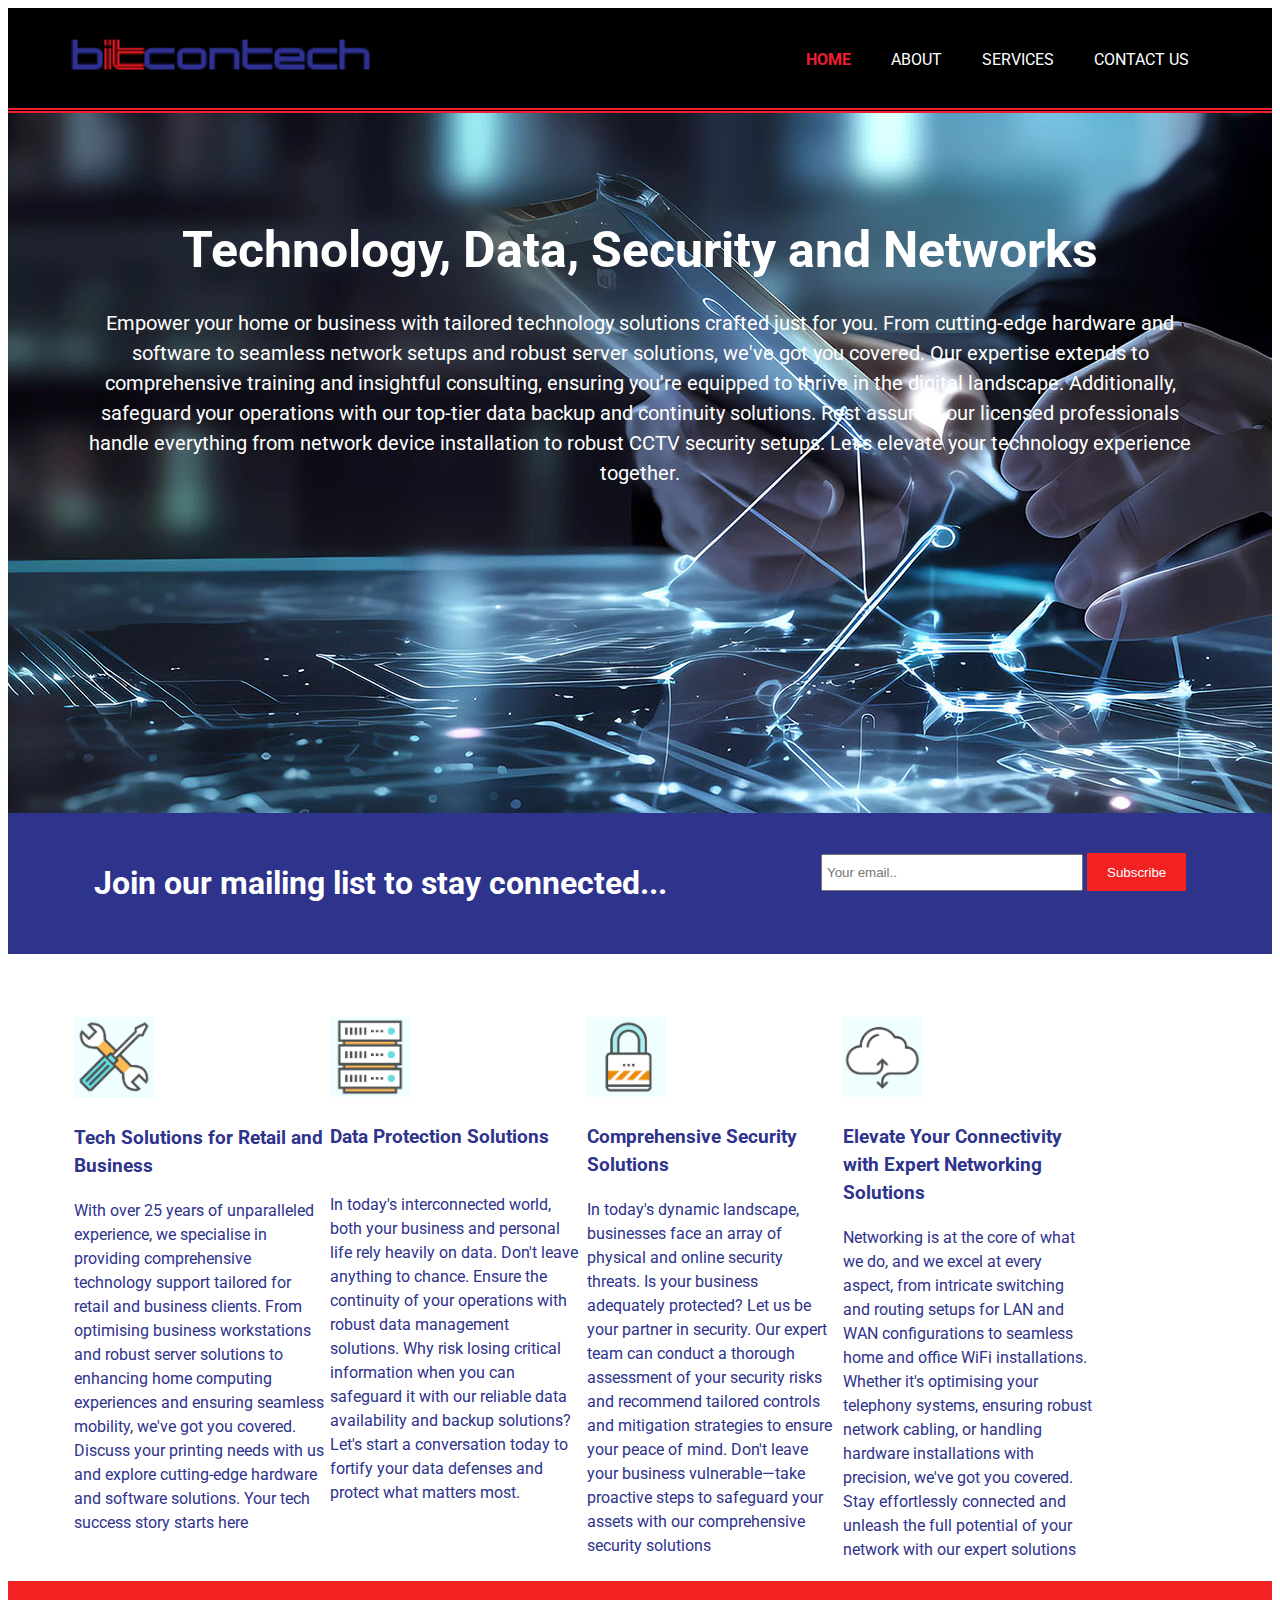
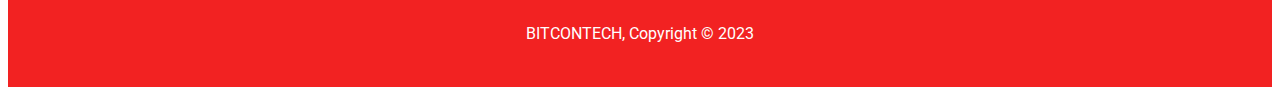
<file: index.html>
<!DOCTYPE html>
<html>

<head>
    <meta charset="utf-8">
    <meta name="viewport" content="width=device-width">
    <meta name="description" content="Technology, Data, Security and Network Solutions">
	  <meta name="keywords" content="Tech Support, Home Networking, CCTV cameras, Networking, Cabling, Computer Repairs, I.T Help, Business Continuity, Data, Storage, Backups, Printers, Scanners, WIFI, Home Audio, Home Threatre, Security, Business, Business Technology, Business Support">
  	<meta name="author" content="Ramsay Georges">
    <title>BITCONTECH</title>
    <link rel="stylesheet" type="text/css" media="screen" href="style.css" />
</head>

<body>
    <header>
        <div class="container">
            <div id="branding">
                <span class="highlight"> 
                    <img src="./images/bitcontech180x200px.png" alt="bitcontech.com.au" width="300">
                </span>
                 
            </div>
            <nav>
                <ul>
                    <li class="current"><a href="index.html">Home</a></li>
                    <li><a href="about.html">About</a></li>
                    <li><a href="services.html">Services</a></li>
                    <li><a href="contact.html">Contact Us</a></li>
                </ul>
            </nav>
        </div>
    </header>

    <section id="showcase">
        <div class="container">
            <h1>Technology, Data, Security and Networks</h1>
            <p>Empower your home or business with tailored technology solutions crafted just for you. From cutting-edge hardware and software to seamless network setups and robust server solutions, we've got you covered. Our expertise extends to comprehensive training and insightful consulting, ensuring you're equipped to thrive in the digital landscape. Additionally, safeguard your operations with our top-tier data backup and continuity solutions. Rest assured, our licensed professionals handle everything from network device installation to robust CCTV security setups. Let's elevate your technology experience together.
            </p>
        </div>
    </section>

    <section id="newsletter">
        <div class="container">
            <h1>Join our mailing list to stay connected...</h1>
            <form target="_blank" action="https://submit-form.com/EVjTvyRW">
                <input type="hidden" name="_feedback.success.title" value="GOOD NEWS! You have been added to the BITCONTECH mailing list!"/>
                <label for="mailing"></label>
                <input type="email" id="mailing" name="mailing" placeholder="Your email.." />
                <button type="submit" class="button_1">Subscribe</button>
            </form>
        </div>
    </section>

    <section id="boxes">
        <div class="container">
            <div class="box">
                <img src="./images/techsupporticon.png">
                <h3>Tech Solutions for Retail and Business</h3>
                <p>With over 25 years of unparalleled experience, we specialise in providing comprehensive technology support tailored for retail and business clients. From optimising business workstations and robust server solutions to enhancing home computing experiences and ensuring seamless mobility, we've got you covered. Discuss your printing needs with us and explore cutting-edge hardware and software solutions. Your tech success story starts here</p>
            </div>
            <div class="box">
                <img src="./images/dataicon.png">
                <h3>Data Protection Solutions</h3>
                <p><br>In today's interconnected world, both your business and personal life rely heavily on data. Don't leave anything to chance. Ensure the continuity of your operations with robust data management solutions. Why risk losing critical information when you can safeguard it with our reliable data availability and backup solutions? Let's start a conversation today to fortify your data defenses and protect what matters most.</p>
            </div>
            <div class="box">
                <img src="./images/securityicon.png">
                <h3>Comprehensive Security Solutions </h3>
                <p>In today's dynamic landscape, businesses face an array of physical and online security threats. Is your business adequately protected? Let us be your partner in security. Our expert team can conduct a thorough assessment of your security risks and recommend tailored controls and mitigation strategies to ensure your peace of mind. Don't leave your business vulnerable—take proactive steps to safeguard your assets with our comprehensive security solutions</p>
            </div>
            <div class="box">
                <img src="./images/networksicon.png">
                <h3>Elevate Your Connectivity with Expert Networking Solutions </h3>
                <p>Networking is at the core of what we do, and we excel at every aspect, from intricate switching and routing setups for LAN and WAN configurations to seamless home and office WiFi installations. Whether it's optimising your telephony systems, ensuring robust network cabling, or handling hardware installations with precision, we've got you covered. Stay effortlessly connected and unleash the full potential of your network with our expert solutions</p>
            </div>
        </div>
    </section>

    <footer>
        <p>BITCONTECH, Copyright &copy; 2023</p>
    </footer>
</body>

</html>
</file>
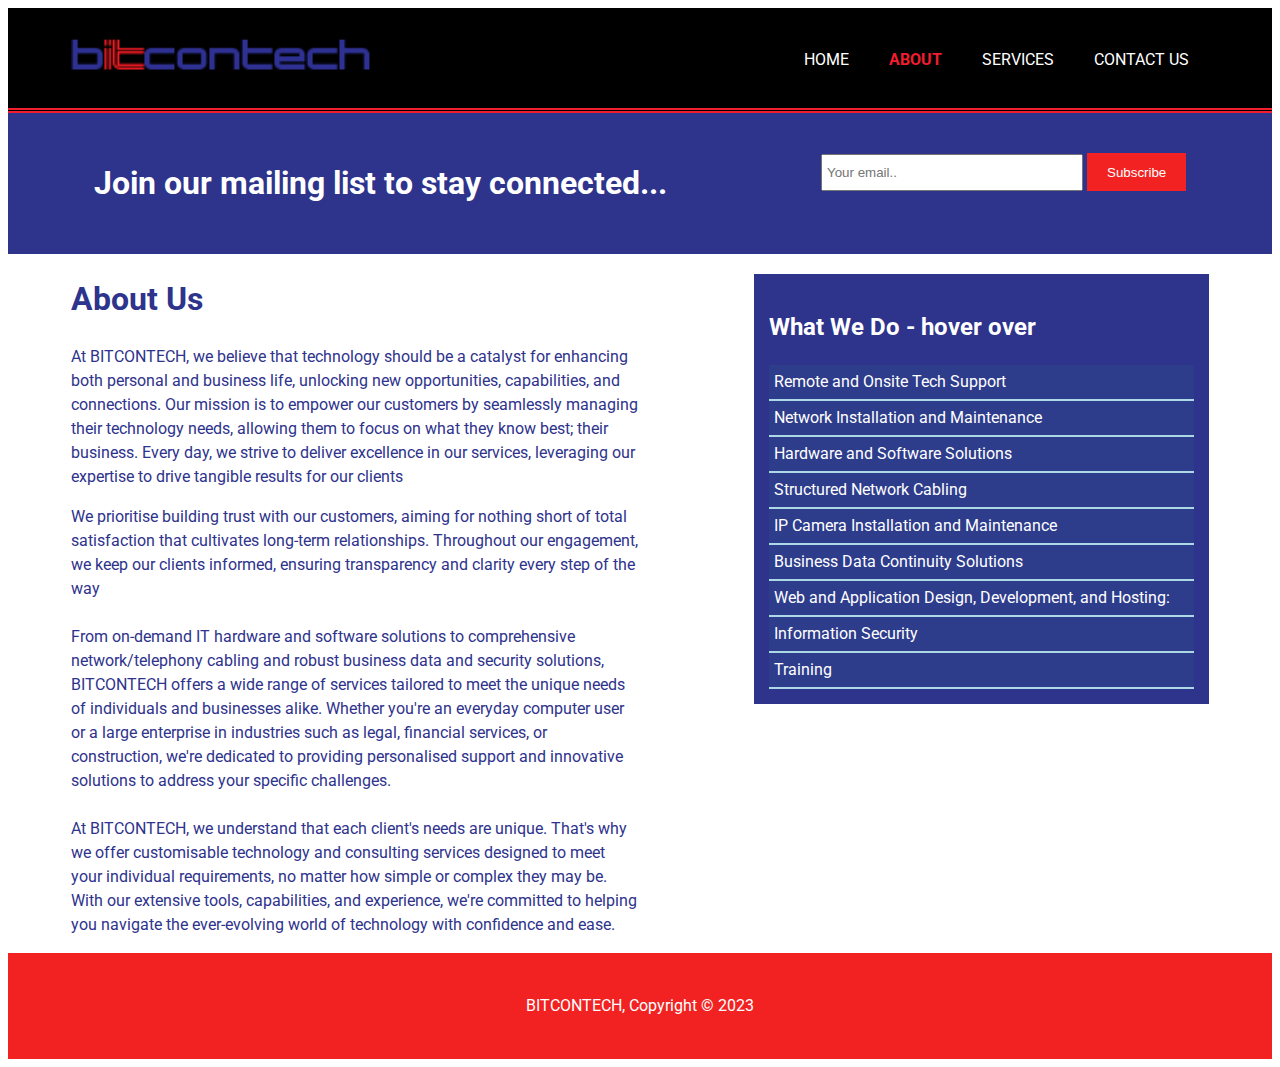
<file: about.html>
<!DOCTYPE html>
<html>
  <head>
    <meta charset="utf-8">
    <meta name="viewport" content="width=device-width">
    <meta name="description" content="Technology, Data, Security and Network Solutions">
	  <meta name="keywords" content="Tech Support, Home Networking, CCTV cameras, Networking, Cabling, Computer Repairs, I.T Help, Business Continuity, Data, Storage, Backups, Printers, Scanners, WIFI, Home Audio, Home Threatre, Security, Business, Business Technology, Business Support">
  	<meta name="author" content="Ramsay Georges">
    <title>BITCONTECH | About</title>
    <link rel="stylesheet" href="style.css">
  </head>
  <body>
    <header>
      <div class="container">
        <div id="branding">
            <span class="highlight">
                <img src="./images/bitcontech180x200px.png" alt="bitcontech.com.au" width="300">
            </span>
        </div>
        <nav>
          <ul>
            <li><a href="index.html">Home</a></li>
            <li class="current"><a href="about.html">About</a></li>
            <li><a href="services.html">Services</a></li>
            <li><a href="contact.html">Contact Us</a></li>
          </ul>
        </nav>
      </div>
    </header>

    <section id="newsletter">
      <div class="container">
        <h1>Join our mailing list to stay connected...</h1>
        <form target="_blank" action="https://submit-form.com/EVjTvyRW">
            <input type="hidden" name="_feedback.success.title" value="GOOD NEWS! You have been added to the BITCONTECH mailing list!"/>
            <label for="mailing"></label>
            <input type="email" id="mailing" name="mailing" placeholder="Your email.." required="" />
            <button type="submit" class="button_1">Subscribe</button>
        </form>
      </div>
    </section>

    <section id="main">
      <div class="container">
        <article id="main-col">
          <h1 class="page-title">About Us</h1>
          <p>At BITCONTECH, we believe that technology should be a catalyst for enhancing both personal and business life, unlocking new opportunities, capabilities, and connections. Our mission is to empower our customers by seamlessly managing their technology needs, allowing them to focus on what they know best; their business. Every day, we strive to deliver excellence in our services, leveraging our expertise to drive tangible results for our clients</p><p>We prioritise building trust with our customers, aiming for nothing short of total satisfaction that cultivates long-term relationships. Throughout our engagement, we keep our clients informed, ensuring transparency and clarity every step of the way
            <br><br>From on-demand IT hardware and software solutions to comprehensive network/telephony cabling and robust business data and security solutions, BITCONTECH offers a wide range of services tailored to meet the unique needs of individuals and businesses alike. Whether you're an everyday computer user or a large enterprise in industries such as legal, financial services, or construction, we're dedicated to providing personalised support and innovative solutions to address your specific challenges.
            <br><br>At BITCONTECH, we understand that each client's needs are unique. That's why we offer customisable technology and consulting services designed to meet your individual requirements, no matter how simple or complex they may be. With our extensive tools, capabilities, and experience, we're committed to helping you navigate the ever-evolving world of technology with confidence and ease.</p>
        </article>
        <aside id="sidebar">
          <div class="dark">
            <h2>What We Do - hover over</h2>
              <div class="wrapper">
                <div class="box pastries" id="pastries">
                  <div class="box item techsupport">Remote and Onsite Tech Support</div>
                </div>
                <div class="box textInfo" id="textInfo">
                  <div class="innerText">
                     <p>Whether you need immediate assistance or ongoing maintenance, our skilled technicians are here to provide reliable support whenever and wherever you need it..</p>
                  </div>
                </div>
                <div class="box pastries" id="pastries">
                  <div class="box item netinstall">Network Installation and Maintenance</div>
                </div>
                <div class="box textInfo" id="textInfo">
                  <div class="innerText">
                     <p>Our expert team specialises in designing, installing, and maintaining robust network solutions to keep your business connected and running smoothly</p>
                  </div>
                </div>
                <div class="box pastries" id="pastries">
                  <div class="box item hardwaresoftware">Hardware and Software Solutions</div>
                </div>
                <div class="box textInfo" id="textInfo">
                  <div class="innerText">
                     <p>From sourcing and configuring hardware to implementing and optimising software solutions, we ensure that your technology infrastructure is equipped to drive your business forward</p>
                  </div>
                </div>
                <div class="box pastries" id="pastries">
                  <div class="box item cabling">Structured Network Cabling</div>
                </div>
                <div class="box textInfo" id="textInfo">
                  <div class="innerText">
                     <p>We excel in designing and implementing structured network cabling solutions that ensure optimal performance and reliability for your network infrastructure.</p>
                  </div>
                </div>
                <div class="box pastries" id="pastries">
                  <div class="box item cameras">IP Camera Installation and Maintenance</div>
                </div>
                <div class="box textInfo" id="textInfo">
                  <div class="innerText">
                     <p>Enhance the security of your premises with our professional IP camera installation and maintenance services, providing you with peace of mind and comprehensive surveillance capabilities.</p>
                  </div>
                </div>
                <div class="box pastries" id="pastries">
                  <div class="box item businessdata">Business Data Continuity Solutions</div>
                </div>
                <div class="box textInfo" id="textInfo">
                  <div class="innerText">
                     <p>Safeguard your critical data and ensure business continuity with our tailored data backup and continuity solutions, designed to protect your information and keep your operations running smoothly.</p>
                  </div>
                </div>
                <div class="box pastries" id="pastries">
                  <div class="box item development">Web and Application Design, Development, and Hosting:</div>
                </div>
                <div class="box textInfo" id="textInfo">
                  <div class="innerText">
                     <p>From designing captivating websites to developing intuitive applications, we offer end-to-end solutions to establish your online presence and enhance user experiences.</p>
                  </div>
                </div>
                <div class="box pastries" id="pastries">
                  <div class="box item infosec">Information Security</div>
                </div>
                <div class="box textInfo" id="textInfo">
                  <div class="innerText">
                     <p>Protect your business against cyber threats and vulnerabilities with our comprehensive information security services, including risk assessments, threat detection, and mitigation strategies.</p>
                  </div>
                </div>
                <div class="box pastries" id="pastries">
                  <div class="box item training">Training</div>
                </div>
                <div class="box textInfo" id="textInfo">
                  <div class="innerText">
                     <p>Empower your team with the knowledge and skills they need to succeed in today's digital landscape with our customised training programs tailored to your specific needs and objectives.</p>
                  </div>
                </div>
              </div>
          </div> 
      </div>
  </aside>   
      </div>
    </section>

    <footer>
      <p>BITCONTECH, Copyright &copy; 2023</p>
    </footer>
  </body>
</html>
</file>
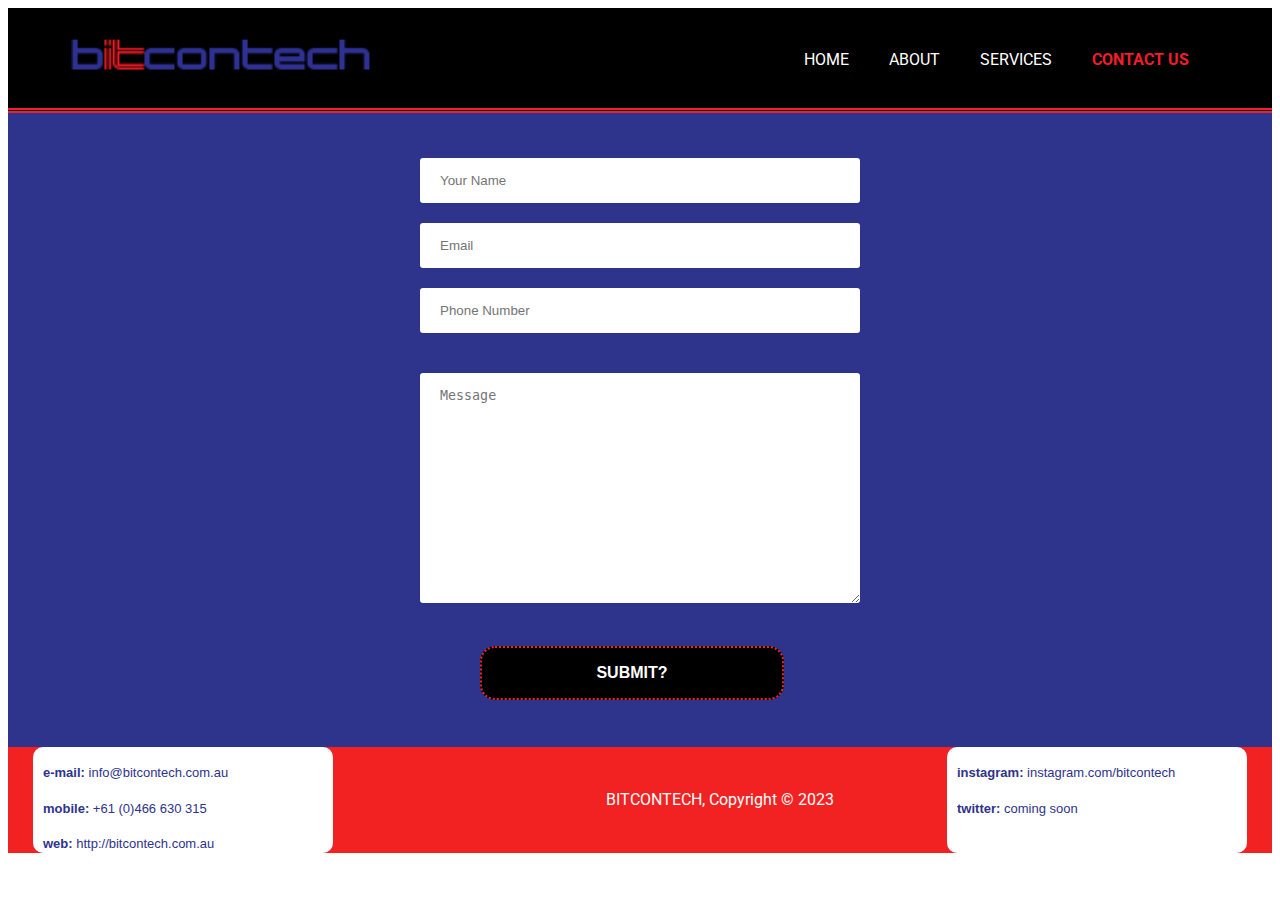
<file: contact.html>
<!DOCTYPE html>
<html>
  <head>
    <meta charset="utf-8">
    <meta name="viewport" content="width=device-width">
    <meta name="description" content="Technology, Data, Security and Network Solutions">
	<meta name="keywords" content="Tech Support, Home Networking, CCTV cameras, Networking, Cabling, Computer Repairs, I.T Help, Business Continuity, Data, Storage, Backups, Printers, Scanners, WIFI, Home Audio, Home Threatre, Security, Business, Business Technology, Business Support">
  	<meta name="author" content="Ramsay Georges">
    <title>Contact Us</title>
    <link rel="stylesheet" href="style.css" />
    <script src="https://www.google.com/recaptcha/enterprise.js" async defer></script>

  </head>
  <body>
    <header>
        <div class="container">
            <div id="branding">
                <span class="highlight">
                    <img src="./images/bitcontech180x200px.png" alt="bitcontech.com.au" width="300">
                </span>
            </div>
            <nav>
                <ul>
                    <li><a href="index.html">Home</a></li>
                    <li><a href="about.html">About</a></li>
                    <li><a href="services.html">Services</a></li>
                    <li class="current"><a href="contact.html">Contact Us</a></li>
                </ul>
            </nav>
        </div>
    </header>
    <section id="contactform">
        <div class="Contact-Form">
            
            <form method="post" target="print_popup" action="https://submit-form.com/TbO74gzt" onsubmit="window.open('about:blank', 'print_popup' 'width=1000,height=800');">
                <input type="hidden" name="_feedback.success.title" value="Thank you for submitting a query with us at BITCONTECH. One of our team members will be in contact with you as soon as possible!"/>
                <div class="input-fields">
                    <label for="name"></label>
                    <input type="text" name="name" id="name" placeholder="Your Name" required="" />
                    <br><label for="email"></label>
                    <input type="email" id="email" name="email" placeholder="Email" required="" />
                    <br><label for="phone"></label>
                    <input type="phone" id="phone" name="phone" placeholder="Phone Number" required="" />
                    <div class="msg">
                        <label for="message"></label>
                        <textarea name="message" placeholder="Message" id="message" required=""></textarea>
                    </div>
                    <div class="g-recaptcha" data-sitekey="6LdHNV0kAAAAAK2ow3h7yyK5QJmrhD536kUvn6I5" data-action="LOGIN" data-theme="dark" data-callback="successCallback">   
                    </div>
                    <input type="submit" id="submitBtn" name="submitBtn" disabled="true" value="Submit?">
                    <script>function successCallback() { alert("reCAPTCHA callback was just called"); document.getElementById("submitBtn");disabled = false;   submitBtn.disabled = false;   submitBtn.value = "Submit"; } 
                    </script> 
                </div>
            </form>               			
        </div>
        <div class="details">
			<p> <b>E-mail:</b> info@bitcontech.com.au</p>
			<p> <b>Mobile:</b> +61 (0)466 630 315 </p>
			<p> <b>Web:</b> http://bitcontech.com.au </p>
		</div>		
        <div class="socials">
			<p><b>Instagram:</b> instagram.com/bitcontech</p>
			<p><b>Twitter:</b> COMING SOON</p>
		</div>
    </section>
    <footer>
        <p>BITCONTECH, Copyright &copy; 2023</p>
    </footer>
  </body>
</html>
</file>
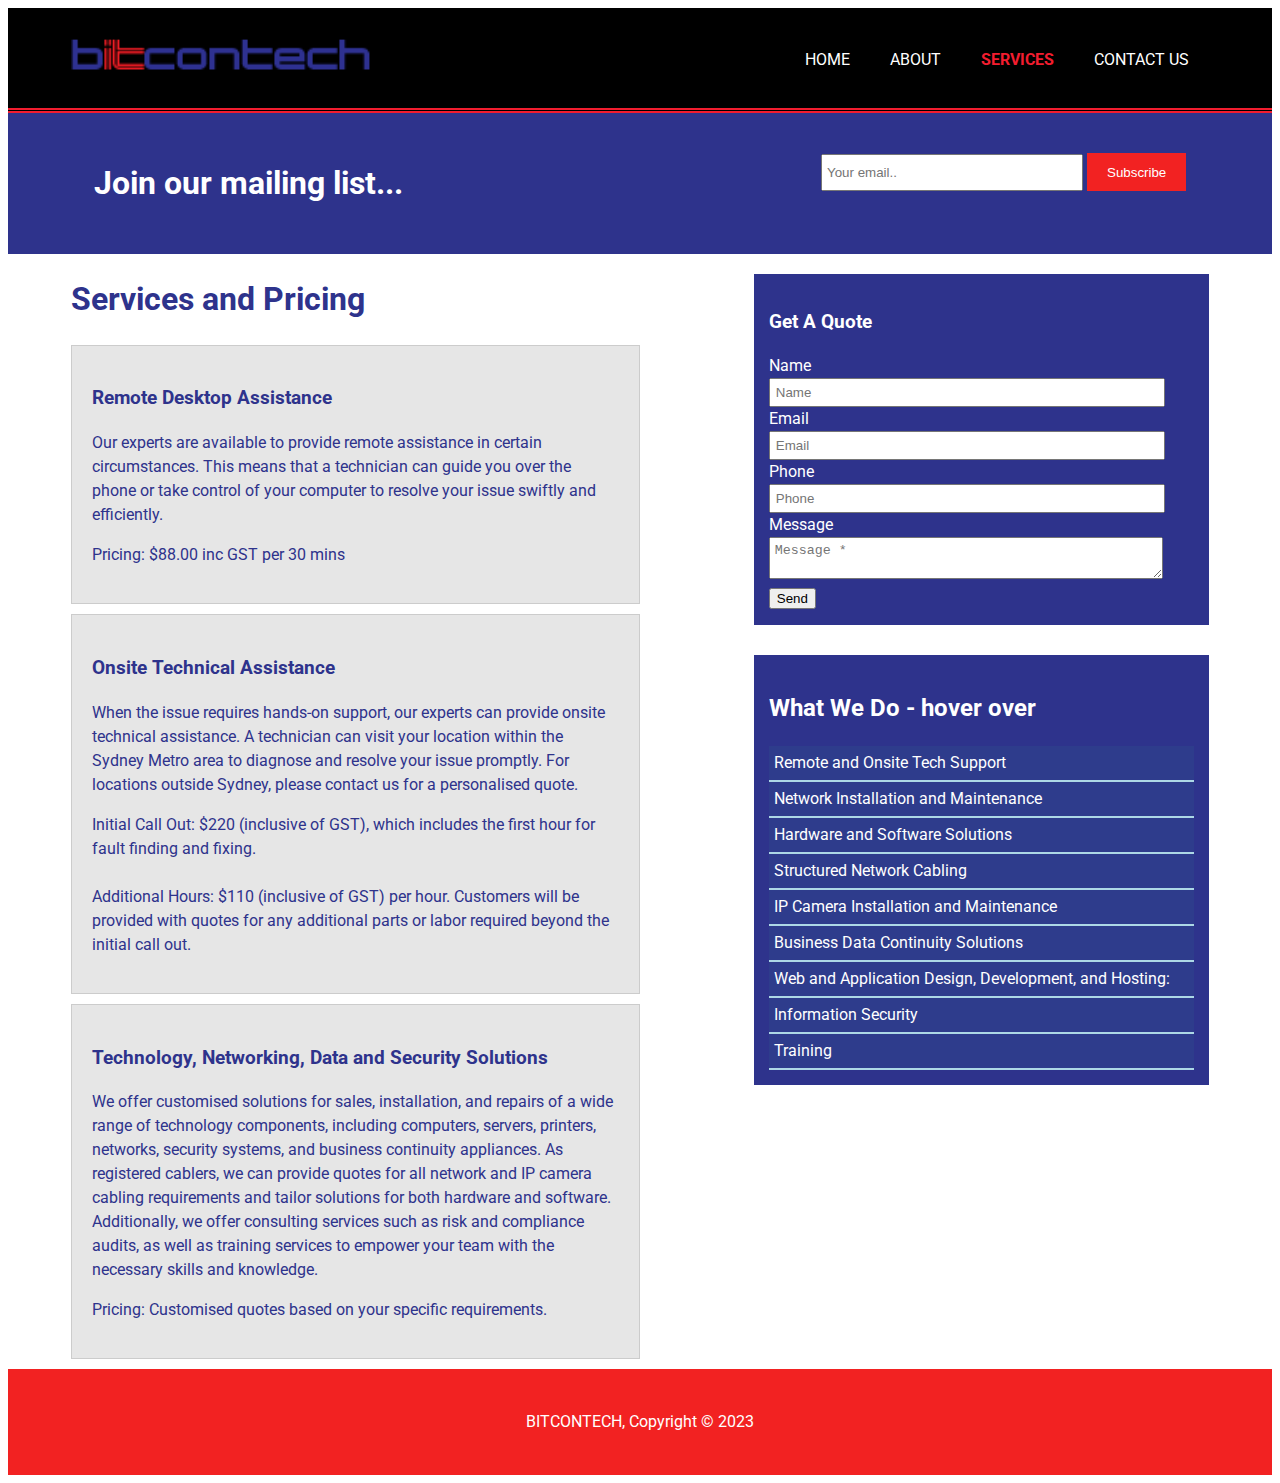
<file: services.html>
<!DOCTYPE html>
<html>
  <head>
    <meta charset="utf-8">
    <meta name="viewport" content="width=device-width">
    <meta name="description" content="Technology, Data, Security and Network Solutions">
	  <meta name="keywords" content="Tech Support, Home Networking, CCTV cameras, Networking, Cabling, Computer Repairs, I.T Help, Business Continuity, Data, Storage, Backups, Printers, Scanners, WIFI, Home Audio, Home Threatre, Security, Business, Business Technology, Business Support">
  	<meta name="author" content="Ramsay Georges">
    <title>BITCONTECH | Services</title>
    <link rel="stylesheet" href="style.css">
    <script src="https://www.google.com/recaptcha/enterprise.js" async defer>
    </script>
  </head>
  <body>
    <header>
      <div class="container">
        <div id="branding">
            <span class="highlight">
                <img src="./images/bitcontech180x200px.png" alt="bitcontech.com.au" width="300">
            </span>
        </div>
        <nav>
          <ul>
            <li><a href="index.html">Home</a></li>
            <li><a href="about.html">ABOUT</a></li>
            <li class="current"><a href="services.html">Services</a></li>
            <li><a href="contact.html">Contact Us</a></li>
          </ul>
        </nav>
      </div>
    </header>

    <section id="newsletter">
      <div class="container">
        <h1>Join our mailing list...</h1>
        <form target="_blank" action="https://submit-form.com/EVjTvyRW">
            <input type="hidden" name="_feedback.success.title" value="GOOD NEWS! You have been added to the BITCONTECH mailing list!"/>
            <label for="mailing"></label>
            <input type="email" id="mailing" name="mailing" placeholder="Your email.." required="" />
            <button type="submit" class="button_1">Subscribe</button>
        </form>
      </div>
    </section>

    <section id="main">
      <div class="container">
        <article id="main-col">
          <h1 class="page-title">Services and Pricing</h1>
          <ul id="services">
            <li>
              <h3>Remote Desktop Assistance</h3>
              <p>Our experts are available to provide remote assistance in certain circumstances. This means that a technician can guide you over the phone or take control of your computer to resolve your issue swiftly and efficiently.
              </p>
						  <p>Pricing: $88.00 inc GST per 30 mins</p>
            </li>
            <li>
              <h3>Onsite Technical Assistance</h3>
              <p>When the issue requires hands-on support, our experts can provide onsite technical assistance. A technician can visit your location within the Sydney Metro area to diagnose and resolve your issue promptly. For locations outside Sydney, please contact us for a personalised quote.</p>
						  <p>Initial Call Out: $220 (inclusive of GST), which includes the first hour for fault finding and fixing.
                <br><br>Additional Hours: $110 (inclusive of GST) per hour. Customers will be provided with quotes for any additional parts or labor required beyond the initial call out.
              </p>
            </li>
            <li>
              <h3>Technology, Networking, Data and Security Solutions</h3>
              <p>We offer customised solutions for sales, installation, and repairs of a wide range of technology components, including computers, servers, printers, networks, security systems, and business continuity appliances. As registered cablers, we can provide quotes for all network and IP camera cabling requirements and tailor solutions for both hardware and software. Additionally, we offer consulting services such as risk and compliance audits, as well as training services to empower your team with the necessary skills and knowledge.</p>
						  <p>Pricing: Customised quotes based on your specific requirements.</p>
            </li>
          </ul>
        </article>

        <aside id="sidebar">
          <div class="dark">
            <h3>Get A Quote</h3>
            <form target="_blank" action="https://submit-form.com/TbO74gzt" class="quote" >
                        <input type="hidden" name="_feedback.success.title" value="Thank you for submitting a query with us at BITCONTECH. One of our team members will be in contact with you as soon as possible!"/>
  						<div>
  						    <label for="name">Name</label>
                            <input type="text" id="name" name="name" placeholder="Name" required="" />
                        </div>
                        <div>
                            <label for="email">Email</label>
                            <input type="email" id="email" name="email" placeholder="Email" required="" />
                        </div>
                        <div>
                            <label for="phone">Phone</label>
                            <input type="phone" id="phone" name="phone" placeholder="Phone" required="" />
                        </div>
                        <div>
                            <label for="message">Message</label>
                            <textarea id="message" name="message" placeholder="Message *"required=""></textarea>
                            <button type="submit">Send</button>
                            <div class="g-recaptcha" data-sitekey="6LdHNV0kAAAAAK2ow3h7yyK5QJmrhD536kUvn6I5" data-action="LOGIN" data-theme="dark" data-callback="successCallback">   
                            </div>
                            <script>function successCallback() { alert("reCAPTCHA callback was just called"); document.getElementById("submitBtn");disabled = false;   submitBtn.disabled = false;   submitBtn.value = "Submit"; } 
                            </script> 

  						</div>
					</form>
          </div>
        </aside>
               <aside id="sidebar">
                <div class="dark">
                  <h2>What We Do - hover over</h2>
                    <div class="wrapper">
                      <div class="box pastries" id="pastries">
                        <div class="box item techsupport">Remote and Onsite Tech Support</div>
                      </div>
                      <div class="box textInfo" id="textInfo">
                        <div class="innerText">
                           <p>Whether you need immediate assistance or ongoing maintenance, our skilled technicians are here to provide reliable support whenever and wherever you need it..</p>
                        </div>
                      </div>
                      <div class="box pastries" id="pastries">
                        <div class="box item netinstall">Network Installation and Maintenance</div>
                      </div>
                      <div class="box textInfo" id="textInfo">
                        <div class="innerText">
                           <p>Our expert team specialises in designing, installing, and maintaining robust network solutions to keep your business connected and running smoothly</p>
                        </div>
                      </div>
                      <div class="box pastries" id="pastries">
                        <div class="box item hardwaresoftware">Hardware and Software Solutions</div>
                      </div>
                      <div class="box textInfo" id="textInfo">
                        <div class="innerText">
                           <p>From sourcing and configuring hardware to implementing and optimising software solutions, we ensure that your technology infrastructure is equipped to drive your business forward</p>
                        </div>
                      </div>
                      <div class="box pastries" id="pastries">
                        <div class="box item cabling">Structured Network Cabling</div>
                      </div>
                      <div class="box textInfo" id="textInfo">
                        <div class="innerText">
                           <p>We excel in designing and implementing structured network cabling solutions that ensure optimal performance and reliability for your network infrastructure.</p>
                        </div>
                      </div>
                      <div class="box pastries" id="pastries">
                        <div class="box item cameras">IP Camera Installation and Maintenance</div>
                      </div>
                      <div class="box textInfo" id="textInfo">
                        <div class="innerText">
                           <p>Enhance the security of your premises with our professional IP camera installation and maintenance services, providing you with peace of mind and comprehensive surveillance capabilities.</p>
                        </div>
                      </div>
                      <div class="box pastries" id="pastries">
                        <div class="box item businessdata">Business Data Continuity Solutions</div>
                      </div>
                      <div class="box textInfo" id="textInfo">
                        <div class="innerText">
                           <p>Safeguard your critical data and ensure business continuity with our tailored data backup and continuity solutions, designed to protect your information and keep your operations running smoothly.</p>
                        </div>
                      </div>
                      <div class="box pastries" id="pastries">
                        <div class="box item development">Web and Application Design, Development, and Hosting:</div>
                      </div>
                      <div class="box textInfo" id="textInfo">
                        <div class="innerText">
                           <p>From designing captivating websites to developing intuitive applications, we offer end-to-end solutions to establish your online presence and enhance user experiences.</p>
                        </div>
                      </div>
                      <div class="box pastries" id="pastries">
                        <div class="box item infosec">Information Security</div>
                      </div>
                      <div class="box textInfo" id="textInfo">
                        <div class="innerText">
                           <p>Protect your business against cyber threats and vulnerabilities with our comprehensive information security services, including risk assessments, threat detection, and mitigation strategies.</p>
                        </div>
                      </div>
                      <div class="box pastries" id="pastries">
                        <div class="box item training">Training</div>
                      </div>
                      <div class="box textInfo" id="textInfo">
                        <div class="innerText">
                           <p>Empower your team with the knowledge and skills they need to succeed in today's digital landscape with our customised training programs tailored to your specific needs and objectives.</p>
                        </div>
                      </div>
                    </div>
                </div> 
            </div>
        </aside>
      </div>
    </section>

    <footer>
      <p>BITCONTECH, Copyright &copy; 2023</p>
    </footer>
  </body>
</html>
</file>
<file: style.css>
@import url('https://fonts.googleapis.com/css2?family=Roboto&display=swap');

body{
    font-family: /*Arial, Helvetica,*/ 'Roboto', sans-serif;
    line-height: 1.5;
    font-size: 16px;
    color: #2e338c;
    /* font: 16px/1.5 Arial, Helvitica; ( short cut ) */
    padding: 0px;
    margin: 0 px;
    background-color: #ffffff;
}

/* Global */
.container{
    width: 90%;
    margin: auto;
    overflow: hidden;
}
ul{
    margin: 0px;
    padding: 0px;
}
.button_1{
    height: 38px;
    background: #f22222;
    border: none;
    padding: 0 20px 0 20px;
    color: white;
}
.dark{
    padding: 15px;
    background: #2e338c;
    color: white;
	margin-top: 10px;
    margin-bottom: 10px;

}
 .full{
	 max-width:960px;
	 margin:0 auto;
	
	 
 }


/* header */
header{
    background: black;
    color: white;
    padding-top: 30px;
    min-height: 70px;
    border-bottom: thick double #f21d2f;
}

header a{
    color: #ffffff;
    text-decoration: none;
    text-transform: uppercase;
    font-size: 16px;
}

header li{
    float: left;
    display: inline;
    padding: 0px 20px 0px 20px;
}

header #branding{
    float: left;
    }

header #branding h1{
    margin: 0px;
}
header nav{
    float: right;
    margin-top: 10px;
}
header .highlight, header .current a{
    color: #f21d2f;
    font-weight: bold;
}
header a:hover{
    color: #cccccc;
    font-weight: bold;
    text-decoration: underline;
}

#showcase{
    min-height: 700px;
    text-align: center;
    color: white;
    background: url('./images/showcase1.jpg') no-repeat 0 -100px;
}
#showcase h1{
    margin-top: 100px;
    font-size: 50px;
    margin-bottom: 10px;
}
#showcase p{
    font-size: 20px;
}

#contactform{
    padding: 25px;
    color: #ffffff;
    background: #2e338c;
    min-height: 400px;
}

/*newsletter */
#newsletter{
    padding: 25px;
    color: #ffffff;
    background: #2e338c;
    min-height: 5px;
}
#newsletter h1{
    float: left;
}
#newsletter form{
    float: right;
    margin-top: 15px;
}
#newsletter input[type="email"]{
    padding: 4px;
    height: 25px;
    width: 250px;
}
/*BOXES */
#boxes{
    margin-top: 60px;
    display: flex;
    flex-wrap: wrap;
    gap: 50px;
}
#boxes .box{
    float: left;
    text-align: left;
    text-wrap: wrap;
    width: 22%;
    padding: 3px;
    gap: 50px;
}
#boxes .box img{
    width: 80px;
}

.Contact-Form{
	 width:100%;
	 margin:2px auto;
	 text-align:center;
	 margin-top:20px;
 }
 .Contact-Form h2{
	 color:#3b38fa;
	 text-transform:capitalize;
	 margin-bottom:20px;
	 font-size:20px;
 }
 .Contact-Form p{
	 color:#9999B9;
	 margin-bottom:5px;
 }
 .input-fields{
	 width:100%;
	 float:top;
	 overflow:hidden;
	 margin-right:20px;
	 margin-top: 20px;
 }
 .input-fields input{
	  width:400px;
	  padding:15px 20px;
	  margin-bottom:20px;
	  border:0;
	  border-radius:3px ;
  }
 .msg{
	 width:100%;
     float: top;
     overflow:scroll;
     padding-top: 0%;
	 margin-top:20px;
     margin-right: 20px;
 }
 .msg textarea{
	 width:400px;
	  padding:15px 20px;
	  margin-bottom:20px;
	  height:200px;
	  border:0;
	  border-radius:3px;
	  resize:vertical;
 }
 .Contact-Form button{
	 padding:15px 20px;
	 color:#ffffff;
	 text-transform:uppercase;
	 border:5px solid green;
	 background:blue;
	 cursor:pointer;
	 border-radius:3px;
	 margin-right: 20px;
     margin-top: 15px;
 }
.Contact-Form button:hover{
	border:5px solid blue;
	background:none;
}
 .details{
	 width: 300px;
	 height:106px;
	 color:#2e338c;
	 background:white;
	 padding:0px;
	 float:left;
	 overflow:hidden;
	 margin-right:160px;
	 margin-top:25px;
     border-color:red;
     border-width:10px;
	 border-radius:10px;
	 
 }
 .details:last-child{
	margin-right:0;
 }
 .details h3{
 	padding-top: 0px;
	 font-size:14px;
	 color:black;
	 font-style:normal;
	 margin-left:5px;
	 margin-bottom:5px;
	 text-transform:uppercase;
	 text-align:left;
	 
 }
 .details p{
	font-size:13px;
	font-family: Arial;
	 color:#2e338c;
	 font-style:normal;
	 margin-top:1rem;
	 padding:0;
	 text-align:top;
	 text-transform:lowercase;
	 margin-left:10px;
	 margin-bottom:2px;
 }
 .socials{
	 position: relative;
     width: 300px;
	 height:106px;
	 color: #2e338c;
	 background:white;
	 padding:0px;
	 float:right;
	 overflow:hidden;
	 margin-right:160px;
	 margin-top:25px;
     border-color: red;
	 border-radius:10px;
 }
 .socials:last-child{
	margin-right:0;
 }
 .socials h3{
 	padding-top: 0px;
	 font-size:14px;
	 color:black;
	 font-style:normal;
	 margin-left:5px;
	 margin-bottom:5px;
	 text-transform:uppercase;
	 text-align:left;
	 
 }
 .socials p{
	font-size:13px;
	font-family: Arial;
	 color:#2e338c;
	 font-style:normal;
	 margin-top:1rem;
	 padding:0;
	 text-align:top;
	 text-transform:lowercase;
	 margin-left:10px;
	 margin-bottom:2px;
 }
/*sidebar */
aside#sidebar{
    float: right;
	position: relative;
    display: inline;
    width: 40%;
    margin-top: 10px;
}
aside#sidebar .quote input, aside#sidebar .quote textarea{
    width:90%;
    padding:5px;
}
article#main-col{
    float: left;
    width: 50%;
}

/* Google reCAPTCHA */

#captchaBackground {
    height: 220px;
    width: 250px;
    background-color: #2d3748;
    display: flex;
    align-items: center;
    justify-content: center;
    flex-direction: column;
}

#captchaHeading {
    color: blue;
    margin-top: 100px;
    font-size: 50px;
    margin-bottom: 10px;
}

#captcha {
    height: 80%;
    width: 80%;
    font-size: 30px;
    letter-spacing: 3px;
    margin: auto;
    display: block;
    top: 0;
    bottom: 0;
    left: 0;
    right: 0;
}

.center {
    display: flex;
    flex-direction: column;
    align-items: center;
}

#submitBtn {
    width: 25%;
    padding:1rem 1rem;
	color:#ffffff;
	text-transform:uppercase;
	border:2px dotted #f22222;
	background:black;
	cursor:pointer;
	border-radius:15px;
	margin-right: 1rem;
    margin-top: 1rem;
    font-weight: bold;
    font-size: 16px;
}

#refreshButton {
    background-color: #08e5ff;
    border: 0px;
font-weight: bold;
}

#textBox {
    height: 25px;
}

.incorrectCaptcha {
    color: #FF0000;
}

.correctCaptcha {
    color: #7FFF00;
}

/*footer */
footer{
    padding: 25px;
    margin-top: 0px;
    margin-bottom: 0px;
    color: white;
    background: #f22222;
    text-align: center;
}

/*Services */
ul#services li{
    list-style:none;
    padding: 20px;
    border: #cccccc solid 1px;
    margin-bottom: 10px;
    background: #e6e6e6;
}

/* Media Queries */
@media(max-width: 768px){
    header #branding,
    header nav,
    header nav li,
    #newsletter h1,
    #newsletter form,
    #boxes .box,
    article#main-col,
    aside#sidebar{
      float:none;
      text-align:center;
      width:100%;
    }
  
    header{
      padding-bottom:20px;
    }
  
    #showcase h1{
      margin-top:40px;
    }
  
    #newsletter button, .quote button{
      display:block;
      width:100%;
    }
  
    #newsletter form input[type="email"], .quote input, .quote textarea{
      width:100%;
      margin-bottom:5px;
    }
  

  }

  .textInfo {
    border: solid 1px lightblue;
  }
  
  .textInfo:hover {
    background-color: #e8a4c9;
    color: #fff;
  }
  
  #pastries:hover + #textInfo .innerText {
    display: block;
  }
  
  .innerText {
    display: none;
  }
  
  .item {
    background-color: #2e3c8c;
    width: 80%;
    padding: 5px;
    text-align: center;
    display: flex;
    flex-basis: 100%;
    gap: 10px;
  }
  
  .item:hover {
    background-color: #f21d2f;
  }

  .pastries {
    display: flex;
    gap: 10px;
  }
  
 /* h2 {
    color: #fff;
    font-family: 'Roboto', sans-serif;
    font-weight: 700;
    padding: 10px;
  }*/
</file>
